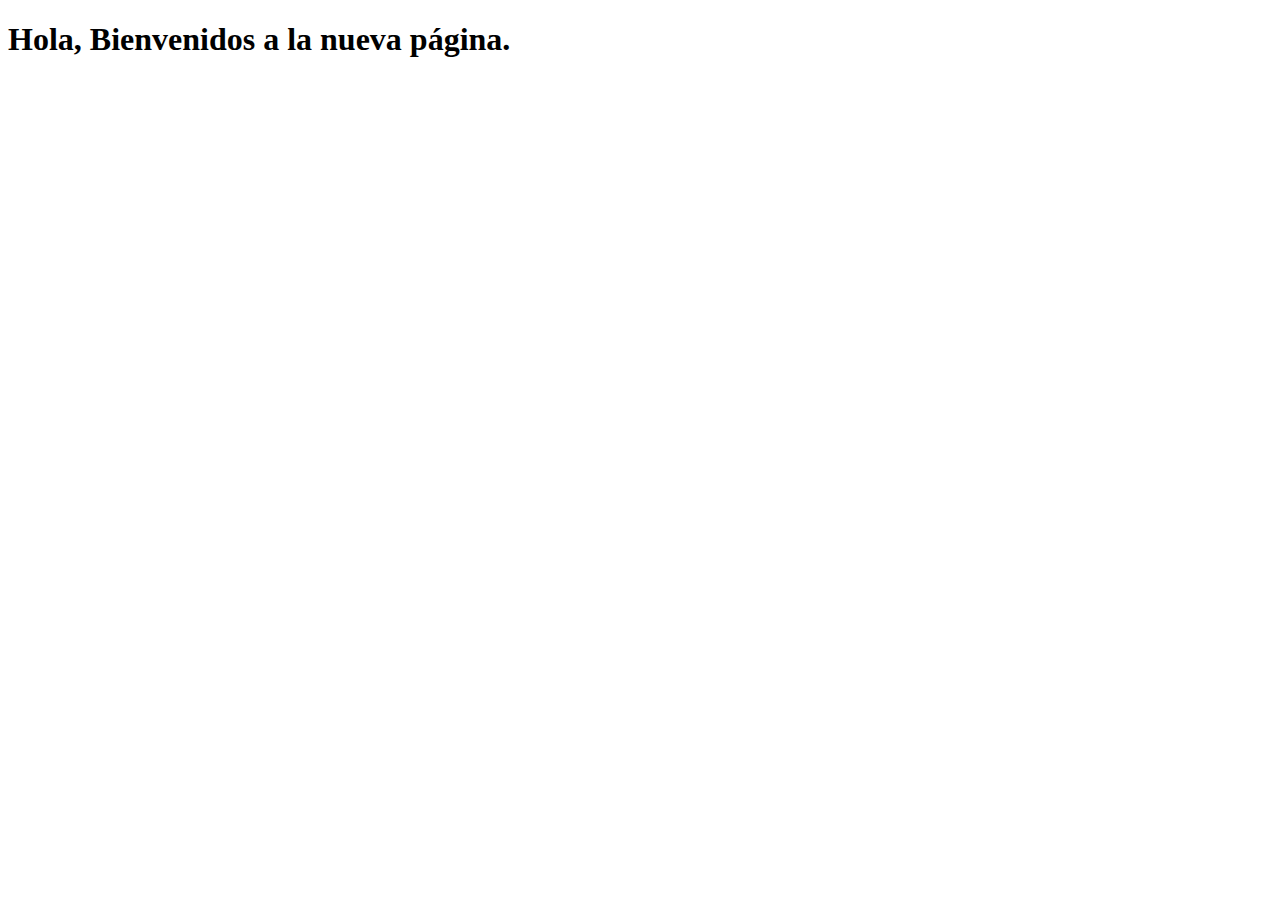
<file: JavaScript Esencial/3.- JavaScript y HTML/index.html>
<!DOCTYPE html>
<html lang="es">
<head>
	<meta charset="UTF-8">
	<title>JavaScript</title>
	<script type="text/javascript" src="main.js"></script>
</head>
<body>
	<h1>Hola, Bienvenidos a la nueva página.</h1>
</body>
</html>
</file>
